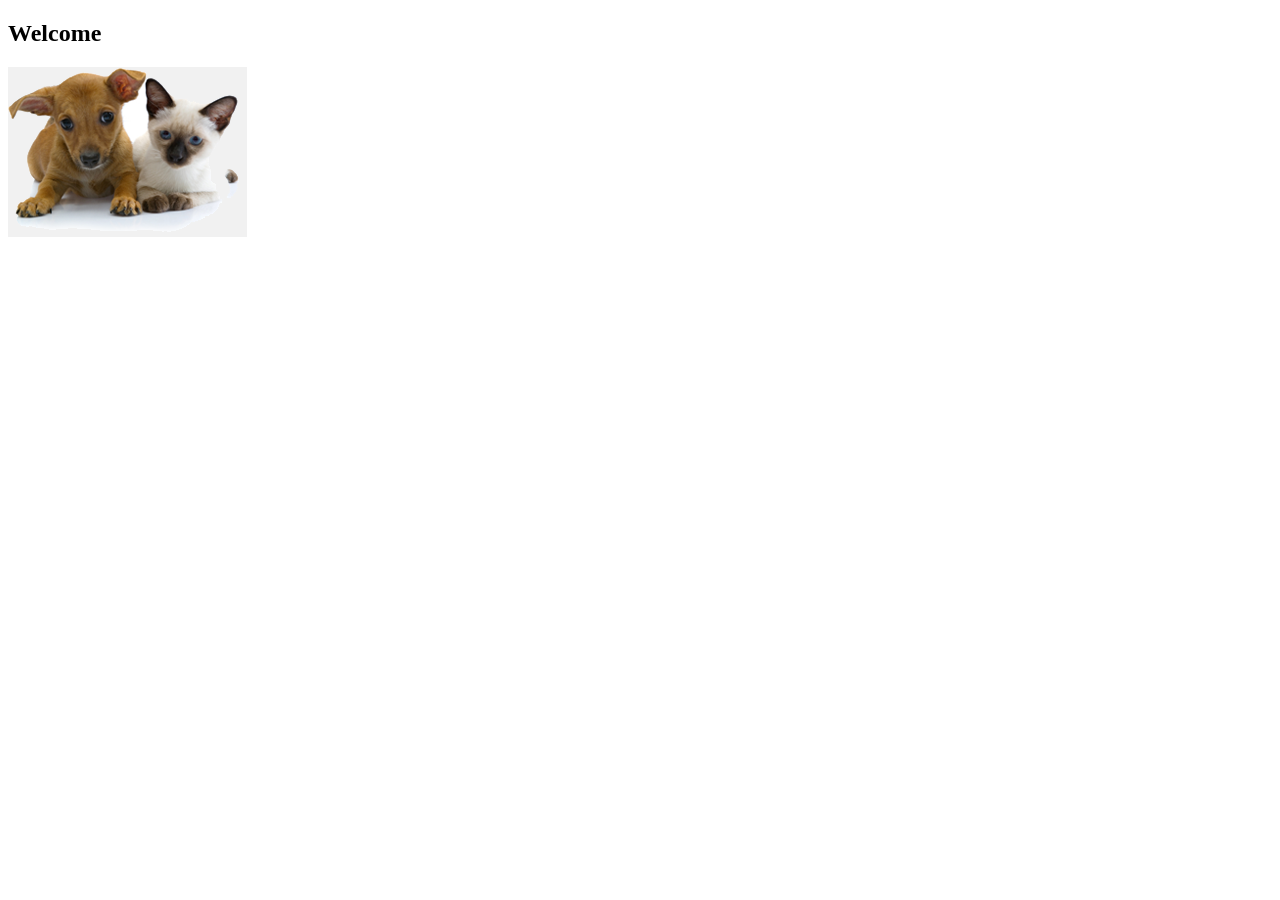
<file: pet-clinic-web/src/main/resources/templates/index.html>
<!DOCTYPE html>
<html lang="en" xmlns:th="http://www.thymeleaf.org" th:replace="~{fragments/layout :: layout (~{::body},'home')}">
<head>
    <meta charset="UTF-8"/>
    <title>Pet Clinic Index</title>
</head>
<body>
<h2 th:text="#{welcome}">Welcome</h2>

<div class="row">
    <div class="col-md-12">
        <img class="img-responsive" src="../static/resources/images/pets.png" th:src="@{/resources/images/pets.png}"/>
    </div>
</div>

</body>
</html>
</file>
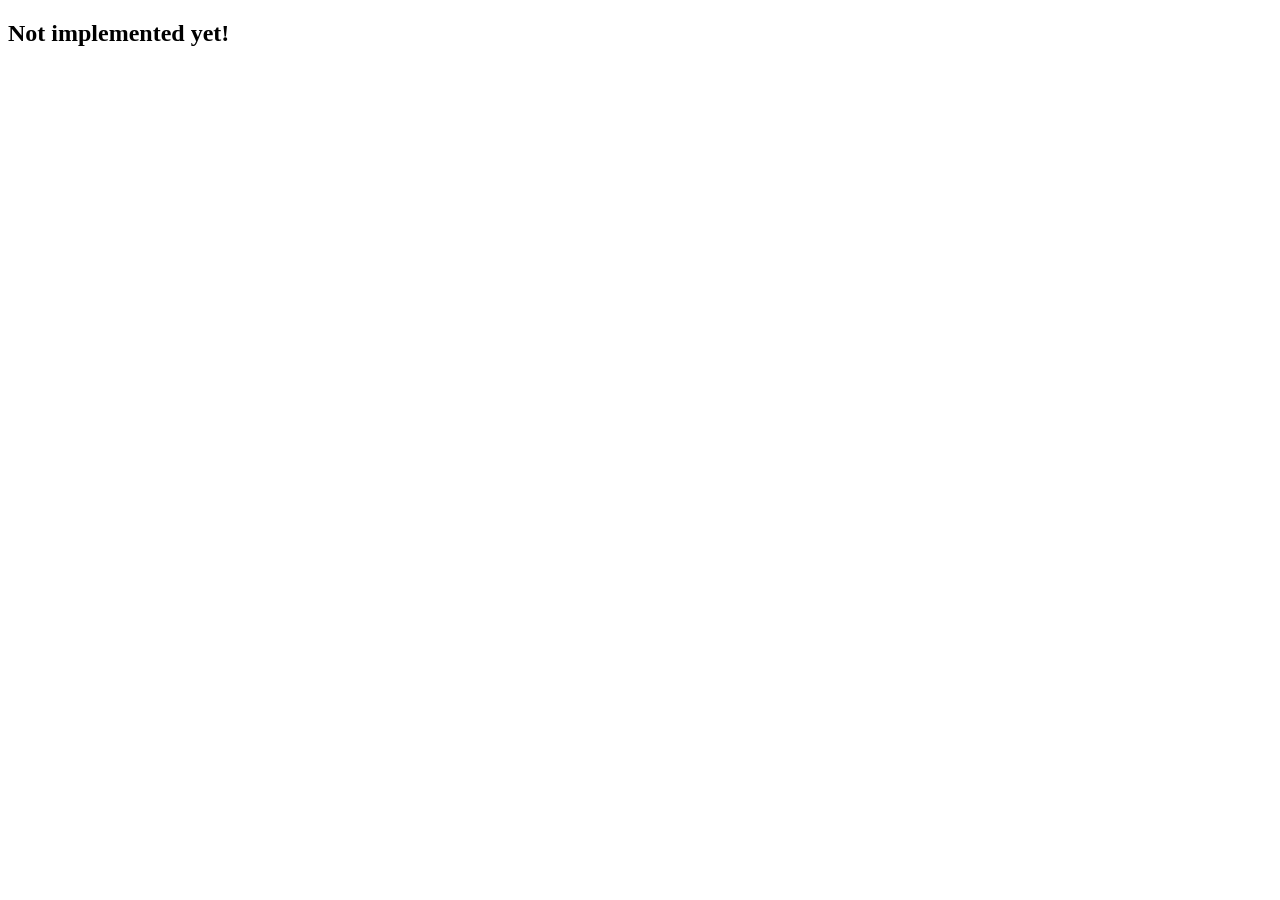
<file: pet-clinic-web/src/main/resources/templates/notimplemented.html>
<!DOCTYPE html>
<html lang="en" xmlns:th="http://www.thymeleaf.org">
<head>
    <meta charset="UTF-8">
    <title>Not implemented</title>
</head>
<body>
    <h2 th:text="'Not impelemented yet!'">Not implemented yet!</h2>
</body>
</html>
</file>
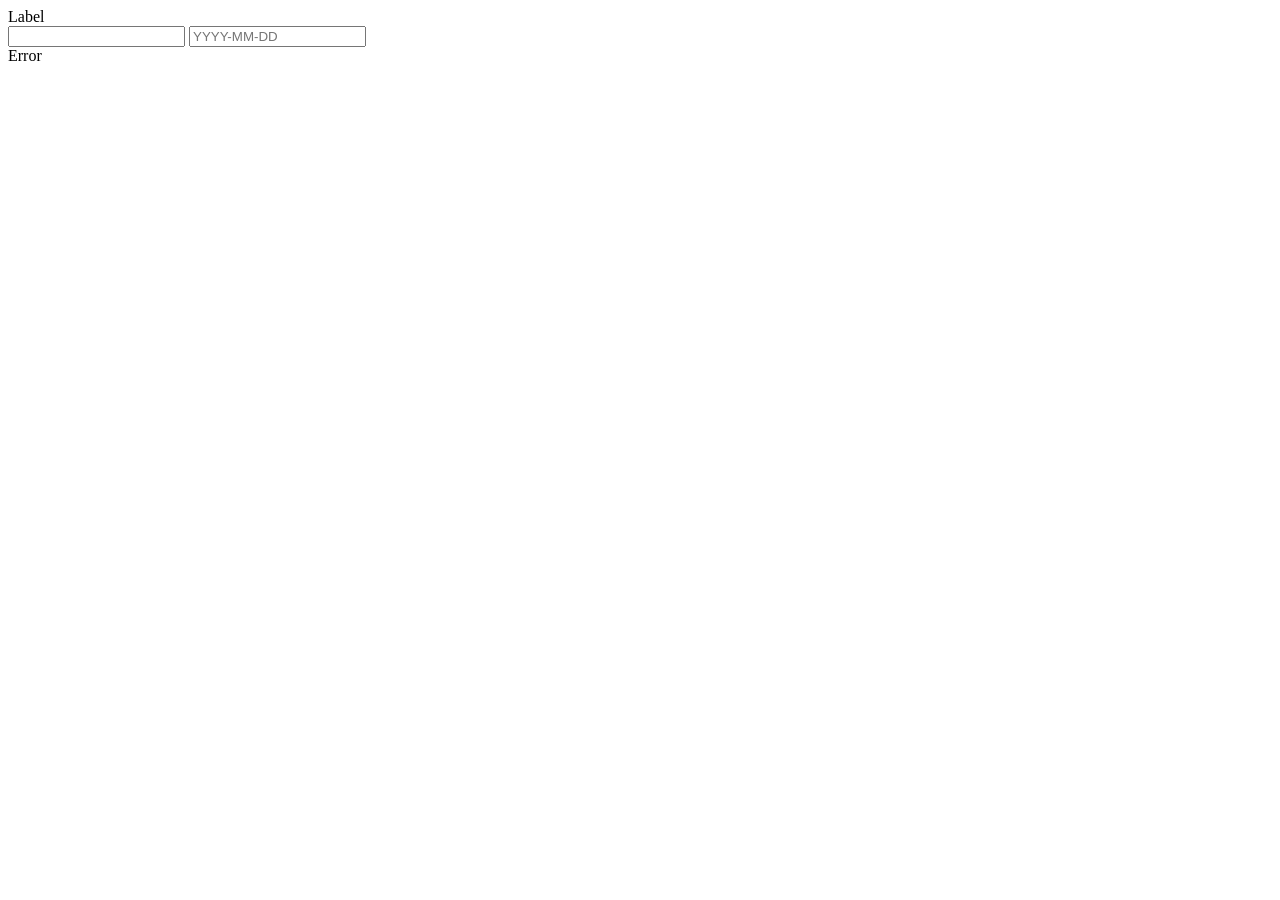
<file: pet-clinic-web/src/main/resources/templates/fragments/inputField.html>
<html xmlns:th="http://www.thymeleaf.org">
<body>
  <form>
    <th:block th:fragment="input (label, name, type)">
      <div th:with="valid=${!#fields.hasErrors(name)}"
        th:class="${'form-group' + (valid ? '' : ' has-error')}"
        class="form-group">
        <label class="col-sm-2 control-label" th:text="${label}">Label</label>
        <div class="col-sm-10">
            <div th:switch="${type}">
                <input th:case="'text'" class="form-control" type="text" th:field="*{__${name}__}" />
                <input th:case="'date'" class="form-control" type="text" th:field="*{__${name}__}"
                        placeholder="YYYY-MM-DD" title="Enter a date in this format: YYYY-MM-DD"
                        pattern="(?:19|20)[0-9]{2}-(?:(?:0[1-9]|1[0-2])-(?:0[1-9]|1[0-9]|2[0-9])|(?:(?!02)(?:0[1-9]|1[0-2])-(?:30))|(?:(?:0[13578]|1[02])-31))"/>
            </div>
          <span th:if="${valid}"
            class="glyphicon glyphicon-ok form-control-feedback"
            aria-hidden="true"></span>
          <th:block th:if="${!valid}">
            <span
              class="glyphicon glyphicon-remove form-control-feedback"
              aria-hidden="true"></span>
            <span class="help-inline" th:errors="*{__${name}__}">Error</span>
          </th:block>
        </div>
      </div>
    </th:block>
  </form>
</body>
</html>
</file>
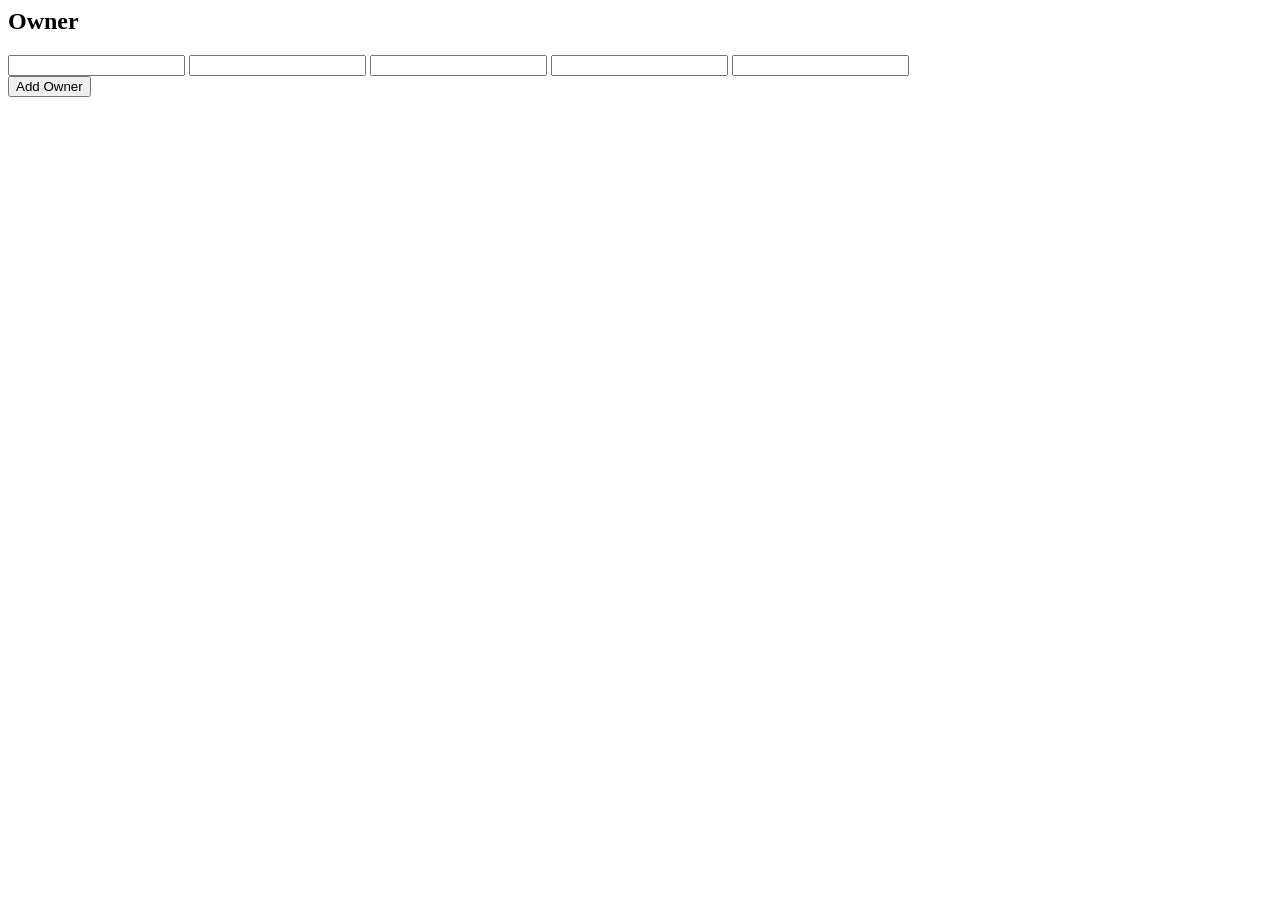
<file: pet-clinic-web/src/main/resources/templates/owners/createOrUpdateOwnerForm.html>
<html xmlns:th="http://www.thymeleaf.org"
  th:replace="~{fragments/layout :: layout (~{::body},'owners')}">

<body>

  <h2>Owner</h2>
  <form th:object="${owner}" class="form-horizontal" id="add-owner-form" method="post">
    <div class="form-group has-feedback">
      <input
        th:replace="~{fragments/inputField :: input ('First Name', 'firstName', 'text')}" />
      <input
        th:replace="~{fragments/inputField :: input ('Last Name', 'lastName', 'text')}" />
      <input
        th:replace="~{fragments/inputField :: input ('Address', 'address', 'text')}" />
      <input
        th:replace="~{fragments/inputField :: input ('City', 'city', 'text')}" />
      <input
        th:replace="~{fragments/inputField :: input ('Telephone', 'telephone', 'text')}" />
    </div>
    <div class="form-group">
      <div class="col-sm-offset-2 col-sm-10">
        <button
          th:with="text=${owner['new']} ? 'Add Owner' : 'Update Owner'"
          class="btn btn-default" type="submit" th:text="${text}">Add
          Owner</button>
      </div>
    </div>
  </form>
</body>
</html>
</file>
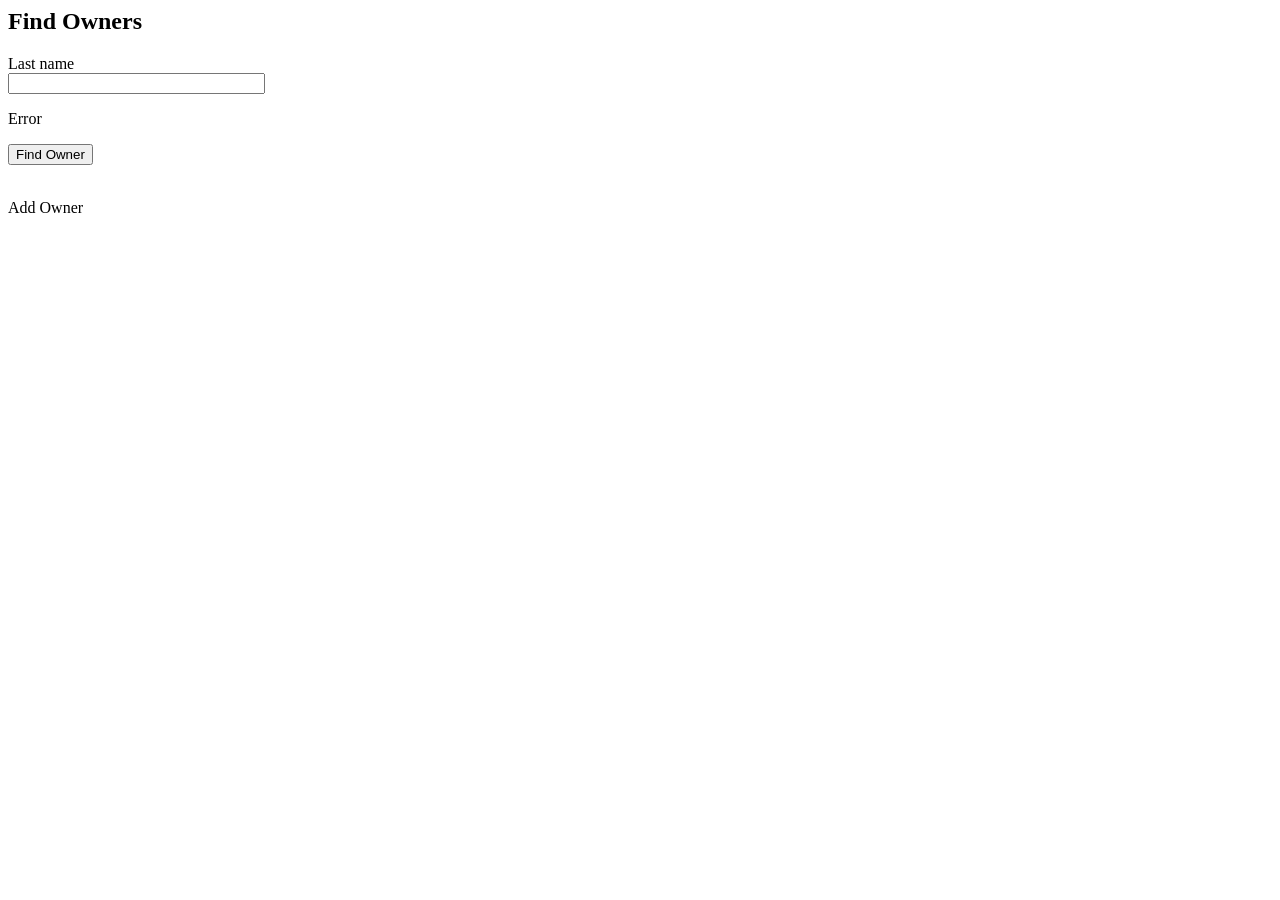
<file: pet-clinic-web/src/main/resources/templates/owners/findOwners.html>
<html xmlns:th="http://www.thymeleaf.org"
  th:replace="~{fragments/layout :: layout (~{::body},'owners')}">

<body>

  <h2>Find Owners</h2>

  <form th:object="${owner}" th:action="@{/owners}" method="get"
    class="form-horizontal" id="search-owner-form">
    <div class="form-group">
      <div class="control-group" id="lastNameGroup">
        <label class="col-sm-2 control-label">Last name </label>
        <div class="col-sm-10">
          <input class="form-control" th:field="*{lastName}" size="30"
            maxlength="80" /> <span class="help-inline"><div
              th:if="${#fields.hasAnyErrors()}">
              <p th:each="err : ${#fields.allErrors()}" th:text="${err}">Error</p>
            </div></span>
        </div>
      </div>
    </div>
    <div class="form-group">
      <div class="col-sm-offset-2 col-sm-10">
        <button type="submit" class="btn btn-default">Find
          Owner</button>
      </div>
    </div>

  </form>

  <br />
  <a class="btn btn-default" th:href="@{/owners/new}">Add Owner</a>

</body>
</html>
</file>
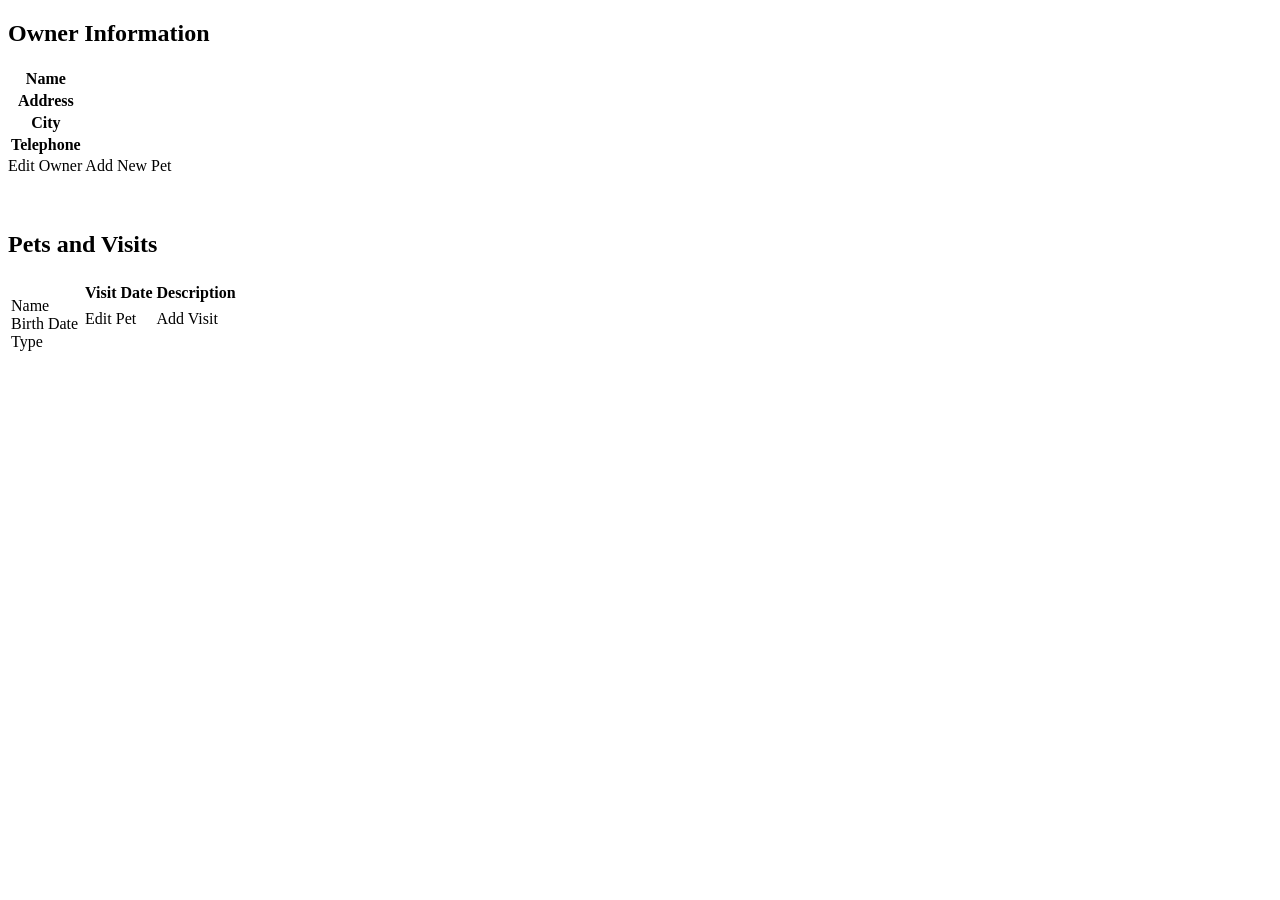
<file: pet-clinic-web/src/main/resources/templates/owners/ownerDetails.html>
<!DOCTYPE html>

<html xmlns:th="http://www.thymeleaf.org"
  th:replace="~{fragments/layout :: layout (~{::body},'owners')}">

  <body>
  
  
    <h2>Owner Information</h2>
  
  
    <table class="table table-striped" th:object="${owner}">
      <tr>
        <th>Name</th>
        <td><b th:text="*{firstName + ' ' + lastName}"></b></td>
      </tr>
      <tr>
        <th>Address</th>
        <td th:text="*{address}" /></td>
      </tr>
      <tr>
        <th>City</th>
        <td th:text="*{city}" /></td>
      </tr>
      <tr>
        <th>Telephone</th>
        <td th:text="*{telephone}" /></td>
      </tr>
    </table>
  
    <a th:href="@{{id}/edit(id=${owner.id})}" class="btn btn-default">Edit
      Owner</a>
    <a th:href="@{{id}/pets/new(id=${owner.id})}" class="btn btn-default">Add
      New Pet</a>
  
    <br />
    <br />
    <br />
    <h2>Pets and Visits</h2>
  
    <table class="table table-striped">
  
      <tr th:each="pet : ${owner.pets}">
        <td valign="top">
          <dl class="dl-horizontal">
            <dt>Name</dt>
            <dd th:text="${pet.name}" /></dd>
            <dt>Birth Date</dt>
            <dd
              th:text="${#temporals.format(pet.birthDate, 'yyyy-MM-dd')}" /></dd>
            <dt>Type</dt>
            <dd th:text="${pet.petType}" /></dd>
          </dl>
        </td>
        <td valign="top">
          <table class="table-condensed">
            <thead>
              <tr>
                <th>Visit Date</th>
                <th>Description</th>
              </tr>
            </thead>
            <tr th:each="visit : ${pet.visits}">
              <td th:text="${#temporals.format(visit.date, 'yyyy-MM-dd')}"></td>
              <td th:text="${visit?.description}"></td>
            </tr>
            <tr>
              <td><a
                th:href="@{{ownerId}/pets/{petId}/edit(ownerId=${owner.id},petId=${pet.id})}">Edit
                  Pet</a></td>
              <td><a
                th:href="@{{ownerId}/pets/{petId}/visits/new(ownerId=${owner.id},petId=${pet.id})}">Add
                  Visit</a></td>
            </tr>
          </table>
        </td>
      </tr>
  
    </table>
  
  </body>

</html>
</file>
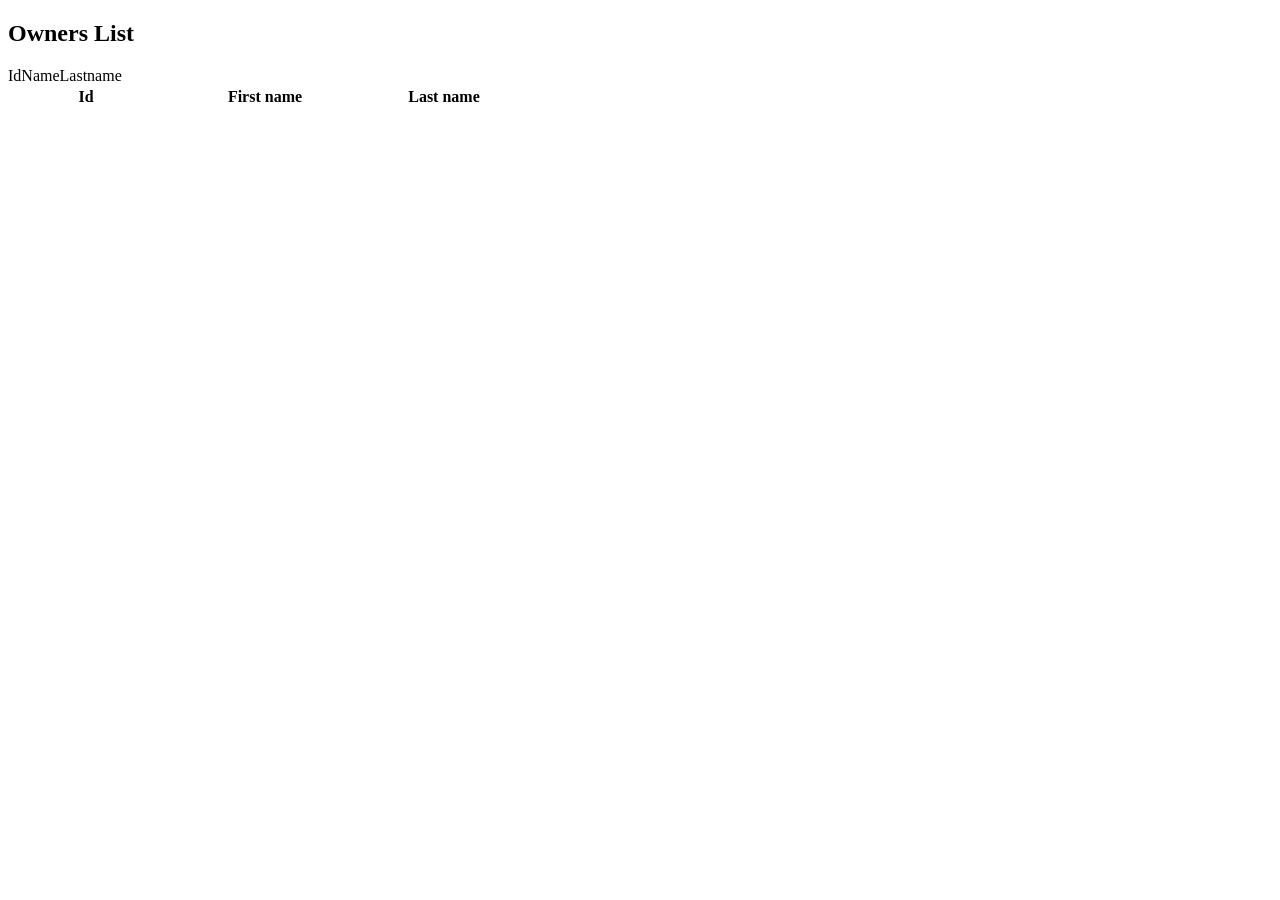
<file: pet-clinic-web/src/main/resources/templates/owners/owners-list.html>
<!DOCTYPE html>
<html lang="en" xmlns:th="http://www.thymeleaf.org" th:replace="~{fragments/layout :: layout (~{::body},'owners')}">
<head>
    <meta charset="UTF-8">
    <title>Title</title>
</head>
<body>
    <h2 th:text="'List of Owners'">Owners List</h2>
    <table class="table table-striped">
        <thead>
        <tr>
            <th style="width: 150px">Id</th>
            <th style="width: 200px">First name</th>
            <th style="width: 150px">Last name</th>
        </tr>
        </thead>
        <tbody>
            <tr th:each="owner : ${owners}">
                <tb th:text="${owner.getId()}">Id</tb>
                <tb th:text="${owner.getFirstName()}">Name</tb>
                <tb th:text="${owner.getLastName()}">Lastname</tb>
            </tr>
        </tbody>
    </table>
</body>
</html>
</file>
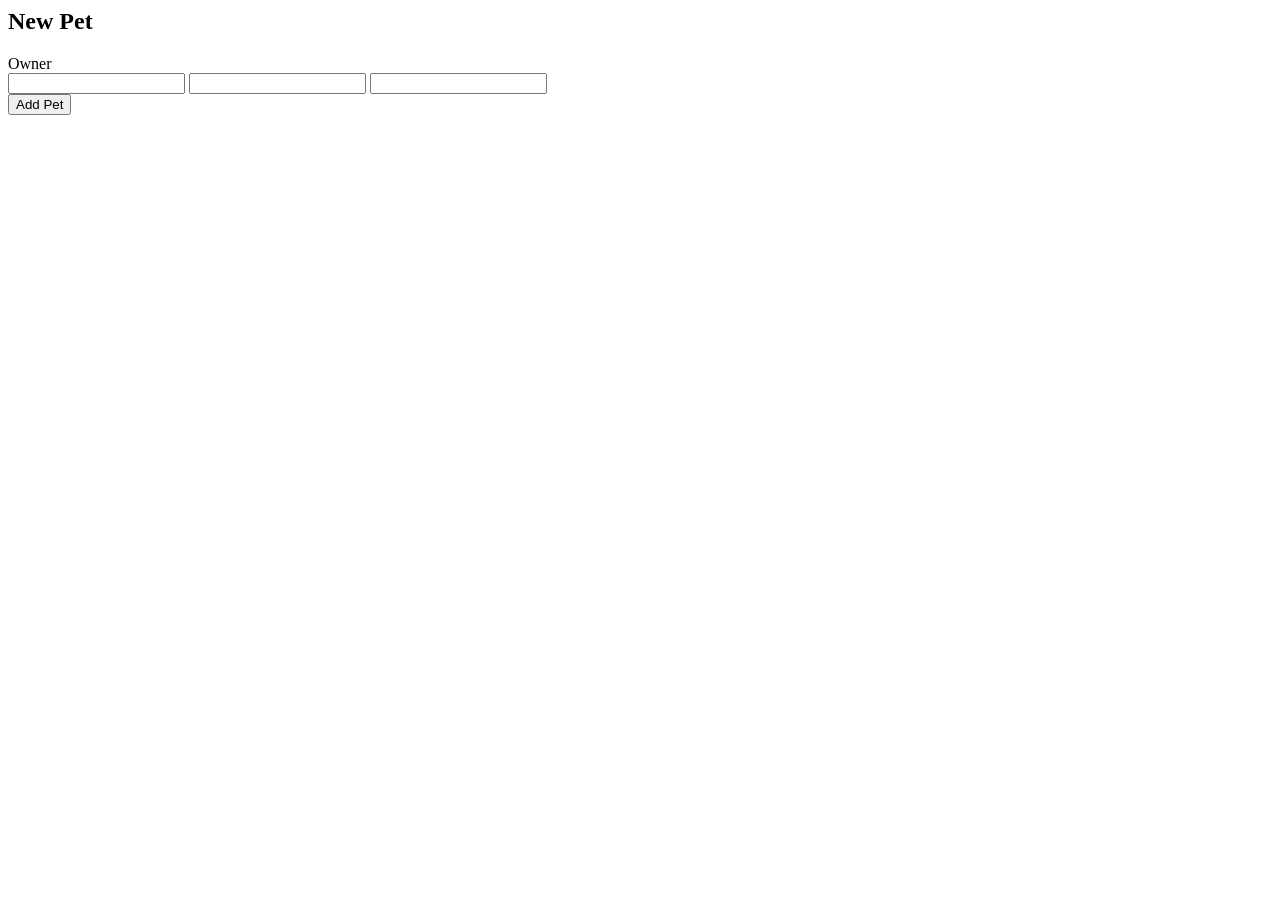
<file: pet-clinic-web/src/main/resources/templates/pets/createOrUpdatePetForm.html>
<html xmlns:th="http://www.thymeleaf.org"
  th:replace="~{fragments/layout :: layout (~{::body},'owners')}">

<body>

  <h2>
    <th:block th:if="${pet['new']}">New </th:block>
    Pet
  </h2>
  <form th:object="${pet}" class="form-horizontal" method="post">
    <input type="hidden" name="id" th:value="*{id}" />
    <div class="form-group has-feedback">
      <div class="form-group">
        <label class="col-sm-2 control-label">Owner</label>
        <div class="col-sm-10">
          <span th:text="${pet.owner?.firstName + ' ' + pet.owner?.lastName}" />
        </div>
      </div>
      <input
        th:replace="~{fragments/inputField :: input ('Name', 'name', 'text')}" />
      <input
        th:replace="~{fragments/inputField :: input ('Birth Date', 'birthDate', 'date')}" />
      <input
        th:replace="~{fragments/selectField :: select ('Type', 'petType', ${types})}" />
    </div>
    <div class="form-group">
      <div class="col-sm-offset-2 col-sm-10">
        <button
          th:with="text=${pet['new']} ? 'Add Pet' : 'Update Pet'"
          class="btn btn-default" type="submit" th:text="${text}">Add
          Pet</button>
      </div>
    </div>
  </form>

</body>

</html>
</file>
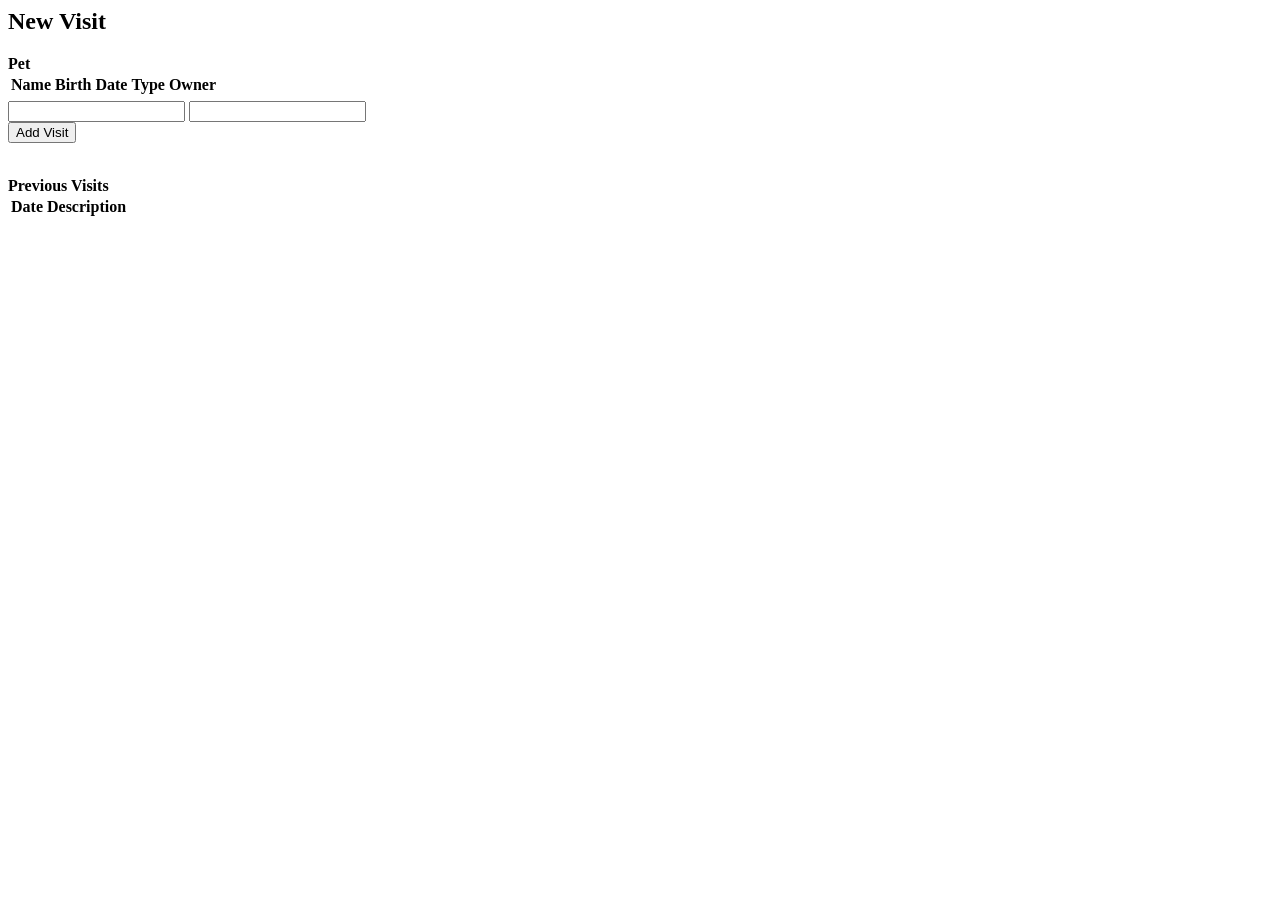
<file: pet-clinic-web/src/main/resources/templates/pets/createOrUpdateVisitForm.html>
<html xmlns:th="http://www.thymeleaf.org"
  th:replace="~{fragments/layout :: layout (~{::body},'owners')}">

<body>

  <h2>
    <th:block th:if="${visit['new']}">New </th:block>
    Visit
  </h2>

  <b>Pet</b>
  <table class="table table-striped">
    <thead>
      <tr>
        <th>Name</th>
        <th>Birth Date</th>
        <th>Type</th>
        <th>Owner</th>
      </tr>
    </thead>
    <tr>
      <td th:text="${pet.name}" /></td>
      <td
        th:text="${#temporals.format(pet.birthDate, 'yyyy-MM-dd')}" /></td>
      <td th:text="${pet.petType}" /></td>
      <td
        th:text="${pet.owner?.firstName + ' ' + pet.owner?.lastName}" /></td>
    </tr>
  </table>

  <form th:object="${visit}" class="form-horizontal" method="post">
    <div class="form-group has-feedback">
      <input
        th:replace="~{fragments/inputField :: input ('Date', 'date', 'date')}"  />
      <input
        th:replace="~{fragments/inputField :: input ('Description', 'description', 'text')}" />
    </div>

    <div class="form-group">
      <div class="col-sm-offset-2 col-sm-10">
        <input type="hidden" name="petId" th:value="${pet.id}" />
        <button class="btn btn-default" type="submit">Add Visit</button>
      </div>
    </div>
  </form>

  <br />
  <b>Previous Visits</b>
  <table class="table table-striped">
    <tr>
      <th>Date</th>
      <th>Description</th>
    </tr>
    <tr th:if="${!visit['new']}" th:each="visit : ${pet.visits}">
      <td th:text="${#temporals.format(visit.date, 'yyyy-MM-dd')}" /></td>
      <td th:text=" ${visit.description}" /></td>
    </tr>
  </table>

</body>
</html>
</file>
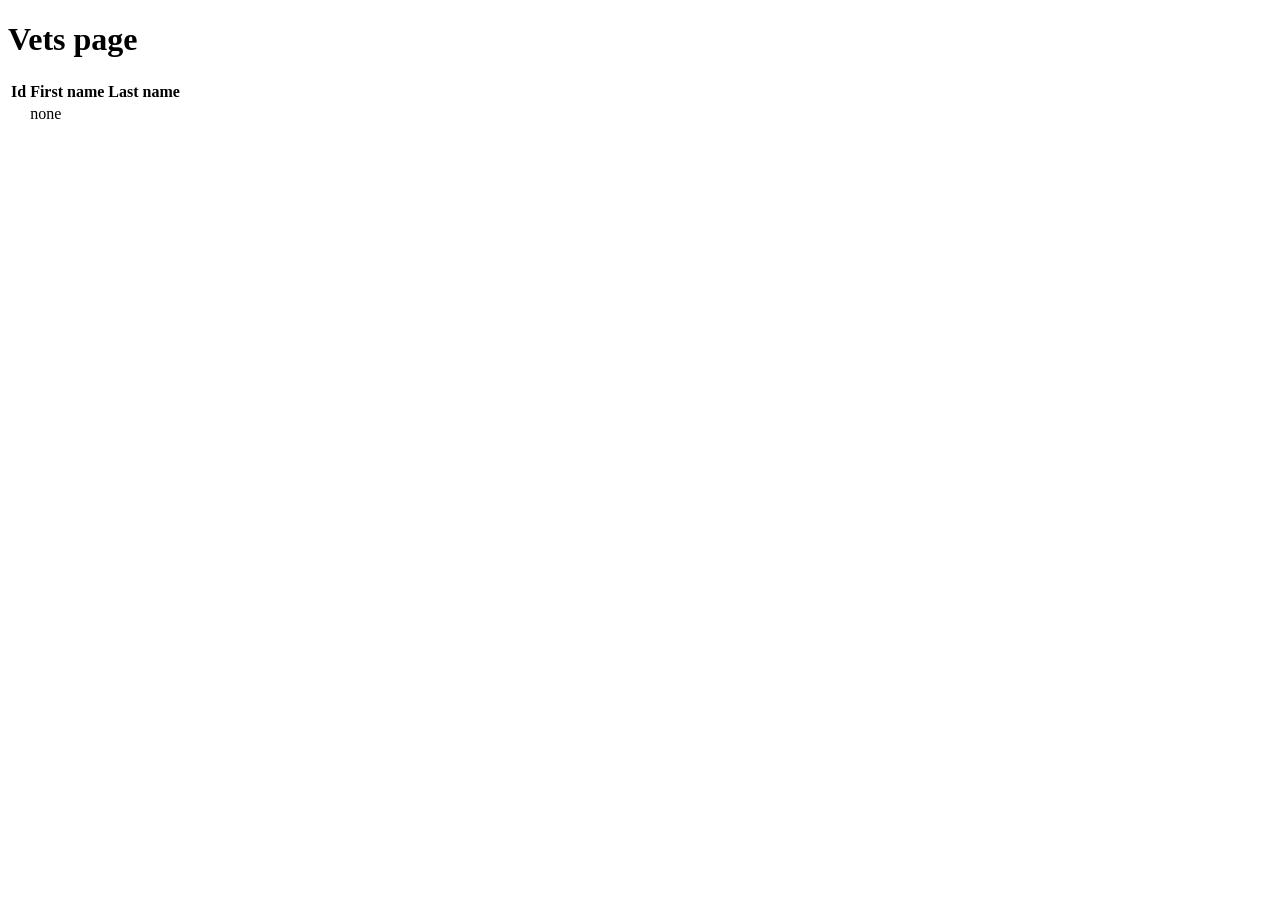
<file: pet-clinic-web/src/main/resources/templates/vets/vets-list.html>
<!DOCTYPE html>
<html lang="en" xmlns:th="https://www.thymeleaf.org/" th:replace="~{fragments/layout :: layout (~{::body},'vets')}">
<head>
    <meta charset="UTF-8">
    <title>Title</title>
</head>
<body>
<h1 th:text="'List of vets...'">Vets page</h1>

<table>

    <thead>
    <tr>
        <th>Id</th>
        <th>First name</th>
        <th>Last name</th>
    </tr>
    </thead>
    <tbody>
    <tr th:each="vet : ${vets}">
        <td th:text="${vet.firstName + ' ' + vet.lastName}"></td>
        <td><span th:each="specialty: ${vet.specialities}"
        th:text="${specialty.description + ' '}"/><span th:if="${vet?.specialities.size() == 0}"> none</span></td>
    </tr>
    </tbody>
</table>
</body>
</html>
</file>
